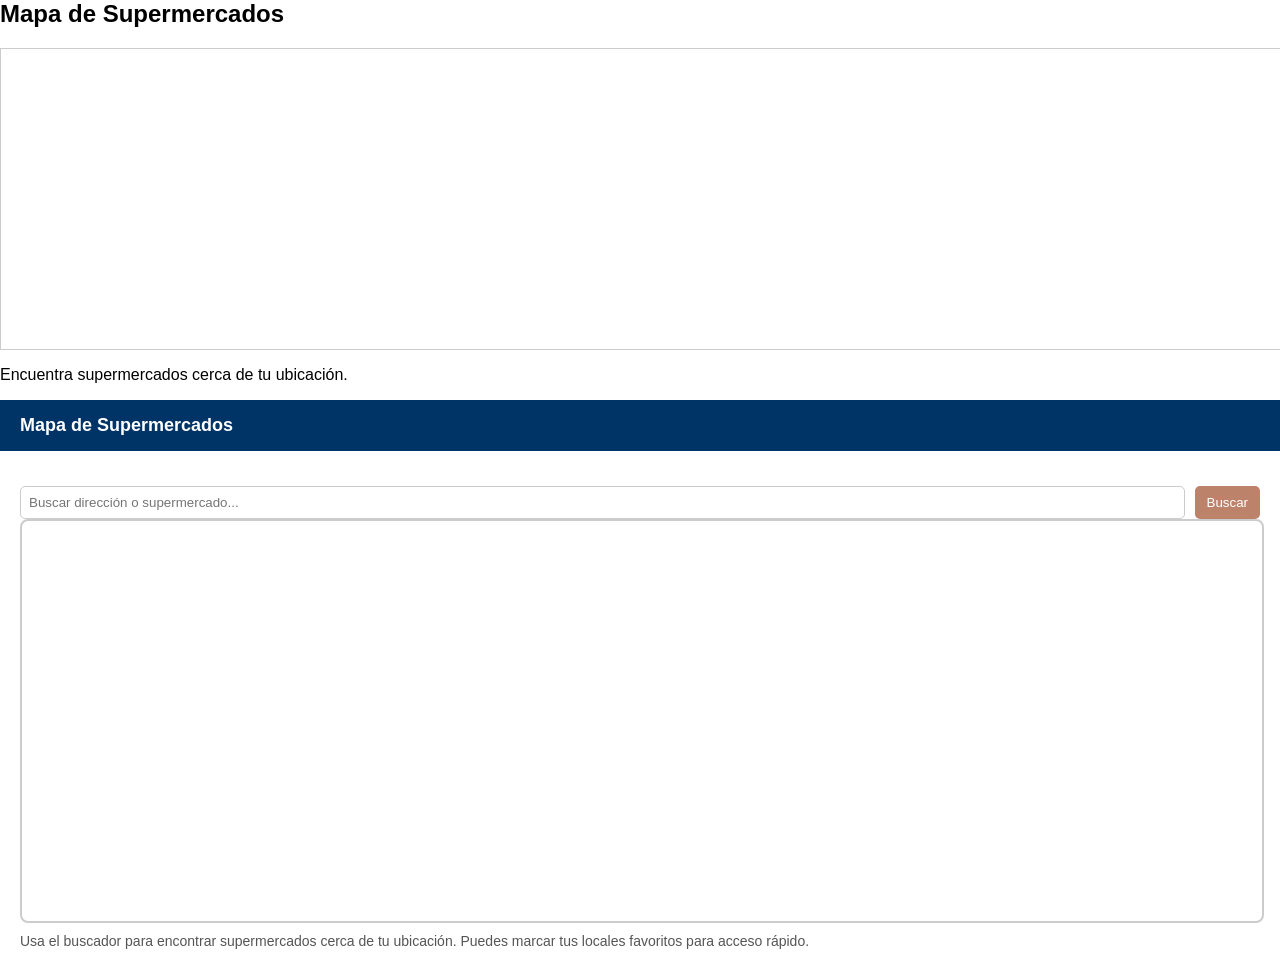
<file: view/mapa.html>
<h2>Mapa de Supermercados</h2>
<iframe
  style="width:100%;height:300px;border:1px solid #ccc;"
  src="https://www.google.com/maps/embed/v1/place?q=supermercado+cercano+santiago&key=YOUR_API_KEY"
  allowfullscreen
  loading="lazy">
</iframe>
<p>Encuentra supermercados cerca de tu ubicación.</p>

<!DOCTYPE html>
<html lang="es">
<head>
  <meta charset="UTF-8">
  <meta name="viewport" content="width=device-width, initial-scale=1.0">
  <title>FoodList - Mapa de Supermercados</title>
  <style>
    body { font-family: Arial, sans-serif; margin: 0; background: #fff; }
    header { background: #003366; color: white; padding: 15px 20px; font-size: 18px; font-weight: bold; }
    .container { padding: 20px; }
    .map-frame { width: 100%; height: 400px; border: 2px solid #ccc; border-radius: 8px; }
    .buscar { margin-top: 15px; display: flex; gap: 10px; }
    .buscar input { flex: 1; padding: 8px; border: 1px solid #ccc; border-radius: 5px; }
    .buscar button { padding: 8px 12px; background: #bc836a; color: white; border: none; border-radius: 5px; cursor: pointer; }
    .info { font-size: 14px; color: #555; margin-top: 10px; }
  </style>
</head>
<body>

  <header>Mapa de Supermercados</header>

  <div class="container">
    <div class="buscar">
      <input type="text" placeholder="Buscar dirección o supermercado...">
      <button>Buscar</button>
    </div>

    <iframe
      class="map-frame"
      src="https://www.google.com/maps/embed/v1/place?q=supermercado%20cercano%20santiago&key=YOUR_API_KEY"
      allowfullscreen
      loading="lazy">
    </iframe>

    <div class="info">
      Usa el buscador para encontrar supermercados cerca de tu ubicación. Puedes marcar tus locales favoritos para acceso rápido.
    </div>
  </div>

</body>
</html>
</file>
